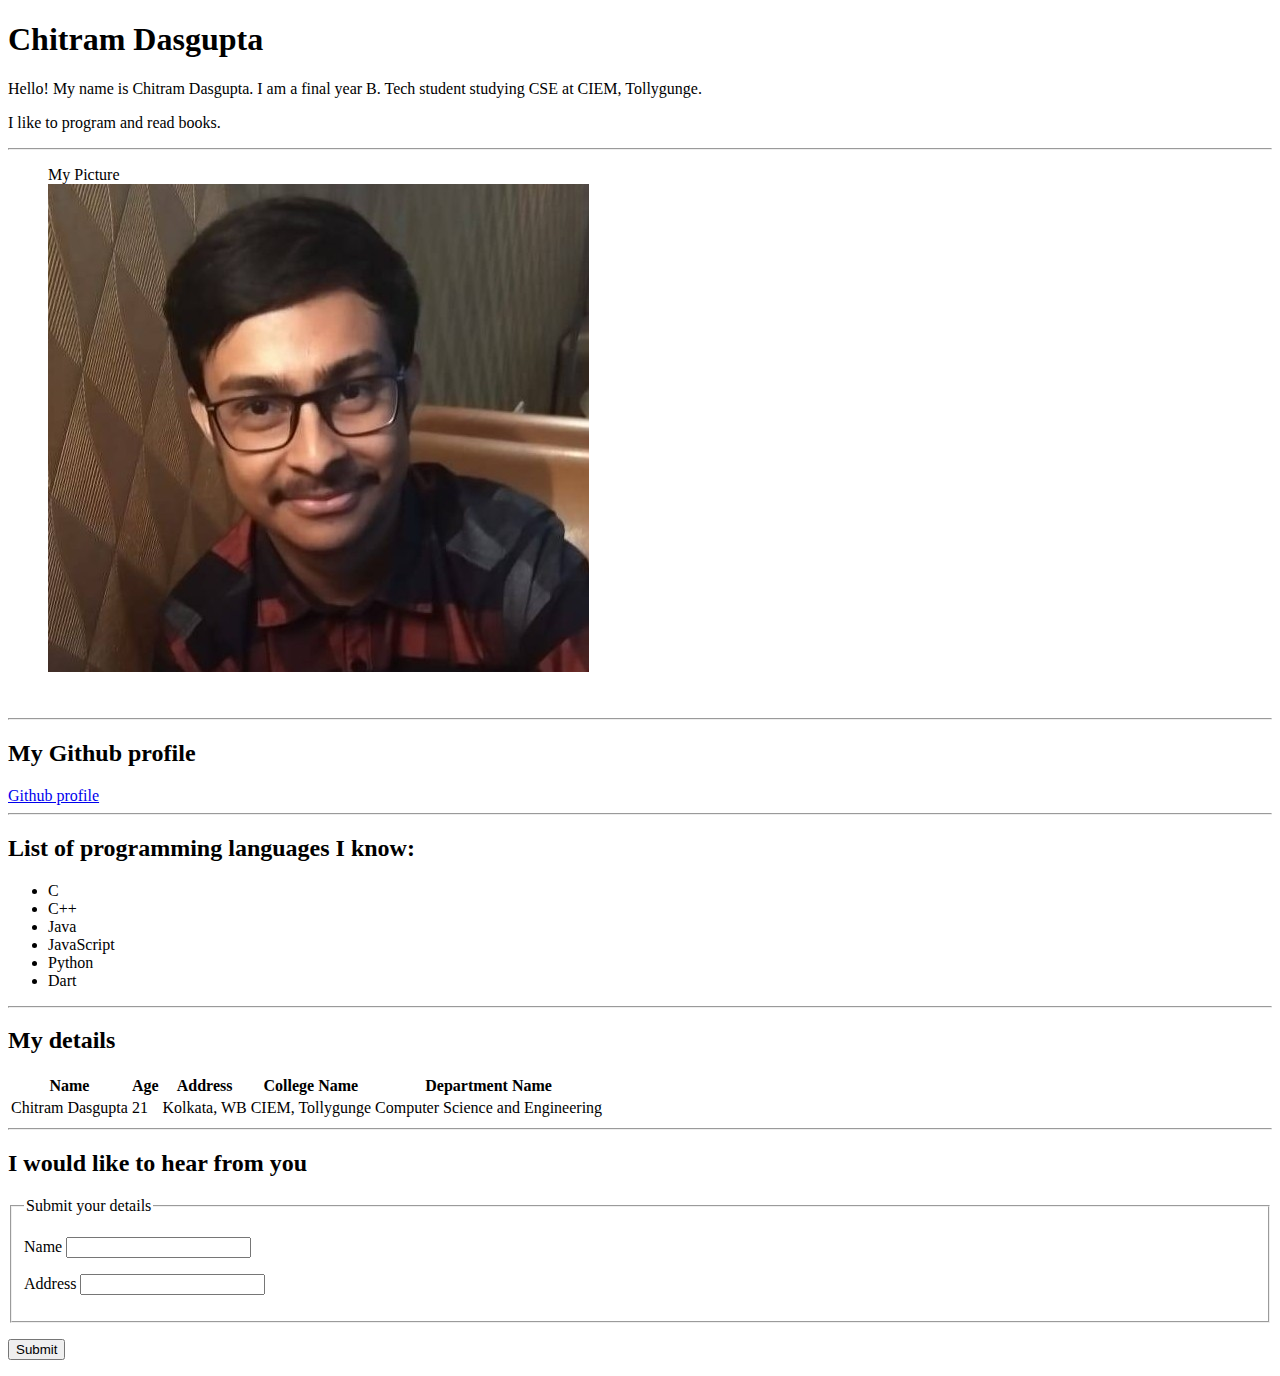
<file: 1.HTML_Project/index.html>
<!DOCTYPE html>
<html lang="en">
  <head>
    <meta charset="UTF-8">
    <meta http-equiv="X-UA-Compatible" content="IE=edge">
    <meta name="viewport" content="width=device-width, initial-scale=1.0">
    <title>Chitram Dasgupta</title>
  </head>
  <body>
    <header>
      <h1>Chitram Dasgupta</h1>
      <p>
        Hello! My name is Chitram Dasgupta. I am a final year B. Tech student
        studying CSE at CIEM, Tollygunge.
      </p>
      <p>I like to program and read books.</p>
    </header>

    <hr>

    <main>
      <figure>
        <figcaption>My Picture</figcaption>
        <img
          src="images/picture.jpg" alt="My Picture" title="My Picture" 
          width="541" height="488">
      </figure>

      <br>
      <hr>

      <section>
        <h2>My Github profile</h2>
        <a href="https://github.com/chitramdasgupta" target="_blank">Github profile</a>
      </section>

      <hr>

      <article>
        <h2>List of programming languages I know:</h2>
        <ul>
          <li>C</li>
          <li>C++</li>
          <li>Java</li>
          <li>JavaScript</li>
          <li>Python</li>
          <li>Dart</li>
        </ul>
      </article>

      <hr>

      <article>
        <h2>My details</h2>
        <table>
          <thead>
            <tr>
              <th scope="row">Name</th>
              <th scope="row">Age</th>
              <th scope="row">Address</th>
              <th scope="row">College Name</th>
              <th scope="row">Department Name</th>
            </tr>
          </thead>
          <tbody>
            <tr>
              <td>Chitram Dasgupta</td>
              <td>21</td>
              <td>Kolkata, WB</td>
              <td>CIEM, Tollygunge</td>
              <td>Computer Science and Engineering</td>
            </tr>
          </tbody>
        </table>
      </article>

      <hr>

      <article>
        <h2>I would like to hear from you</h2>
        <form action="submission.html" method="post">
          <fieldset>
            <legend>Submit your details</legend>
            <p>
              <label for="name">Name</label>
              <input type="text" name="name" id="name">
            </p>
            <p>
              <label for="address">Address</label>
              <input type="text" name="address" id="address">
            </p>
          </fieldset>
          <p>
            <button type="submit">Submit</button>
          </p>
        </form>
      </article>
    </main>
  </body>
</html>
</file>
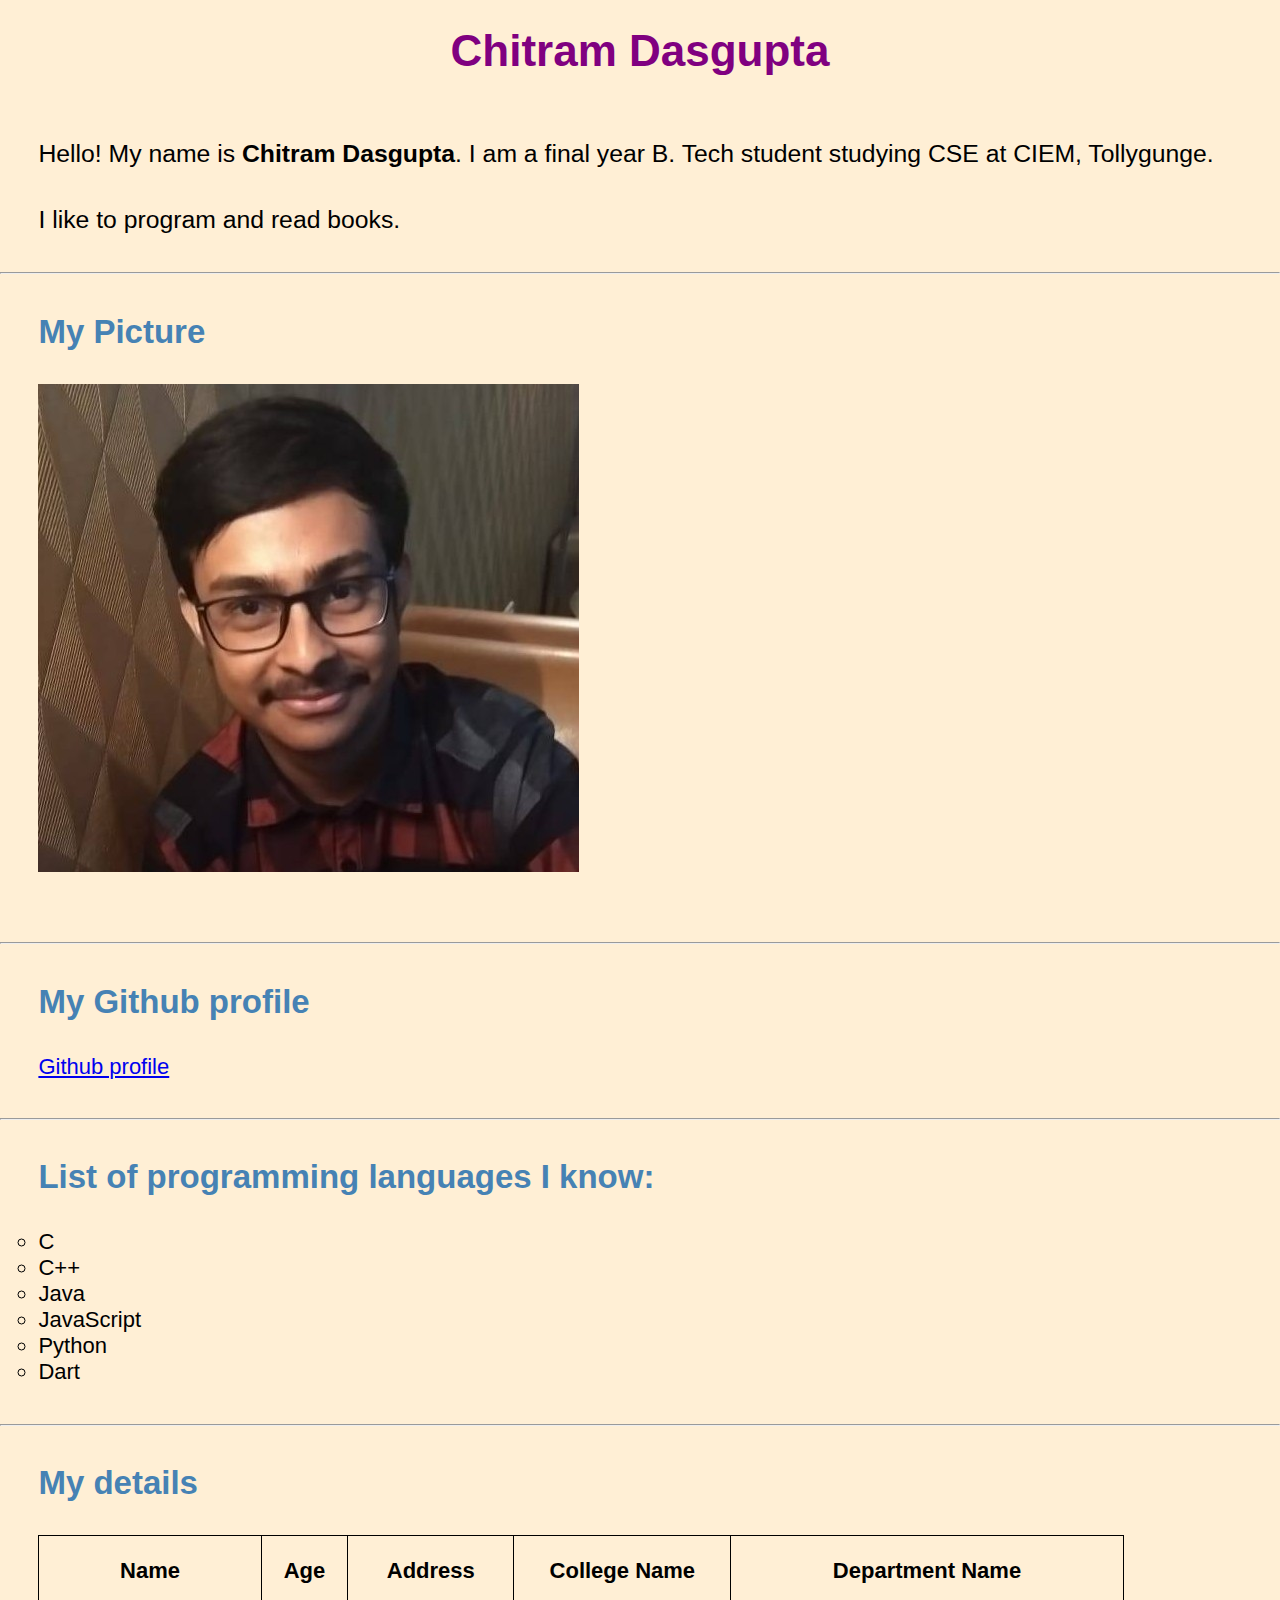
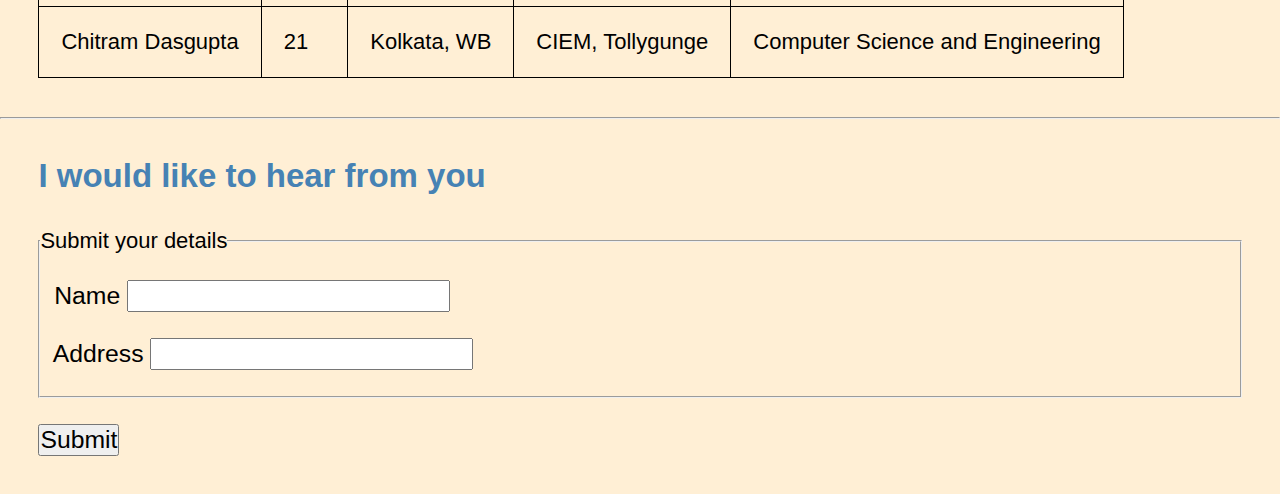
<file: 2.CSS_Project/index.html>
<!DOCTYPE html>
<html lang="en">

<head>
  <meta charset="UTF-8">
  <meta http-equiv="X-UA-Compatible" content="IE=edge">
  <meta name="viewport" content="width=device-width, initial-scale=1.0">
  <link rel="stylesheet" href="style.css">
  <title>Chitram Dasgupta</title>
</head>

<body>
  <header>
    <h1>Chitram Dasgupta</h1>
    <p>
      Hello! My name is <strong>Chitram Dasgupta</strong>. I am a final year B. Tech student
      studying CSE at CIEM, Tollygunge.
    </p>
    <p>I like to program and read books.</p>
  </header>

  <hr>

  <main>
    <figure class="block">
      <h2>My Picture</h2>
      <img src="images/picture.jpg" alt="My Picture" title="My Picture" width="541" height="488">
    </figure>

    <br>
    <hr>

    <section class="block">
      <h2>My Github profile</h2>
      <a href="https://github.com/chitramdasgupta" target="_blank">Github profile</a>
    </section>

    <hr>

    <article class="block">
      <h2>List of programming languages I know:</h2>
      <ul>
        <li>C</li>
        <li>C++</li>
        <li>Java</li>
        <li>JavaScript</li>
        <li>Python</li>
        <li>Dart</li>
      </ul>
    </article>

    <hr>

    <article class="block table-container">
      <h2>My details</h2>
      <table>
        <thead>
          <tr>
            <th scope="row">Name</th>
            <th scope="row">Age</th>
            <th scope="row">Address</th>
            <th scope="row">College Name</th>
            <th scope="row">Department Name</th>
          </tr>
        </thead>
        <tbody>
          <tr>
            <td>Chitram Dasgupta</td>
            <td>21</td>
            <td>Kolkata, WB</td>
            <td>CIEM, Tollygunge</td>
            <td>Computer Science and Engineering</td>
          </tr>
        </tbody>
      </table>
    </article>

    <hr>

    <article class="block">
      <h2>I would like to hear from you</h2>
      <form action="#" method="post">
        <fieldset>
          <legend>Submit your details</legend>
          <br>
          <p>
            <label for="name">&nbsp; Name</label>
            <input type="text" name="name" id="name">
          </p>
          <br>
          <p>
            <label for="address">&nbsp; Address</label>
            <input type="text" name="address" id="address">
          </p>
          <br>
        </fieldset>
        <br>
        <p>
          <button type="submit">Submit</button>
        </p>
      </form>
    </article>
  </main>
</body>

</html>
</file>
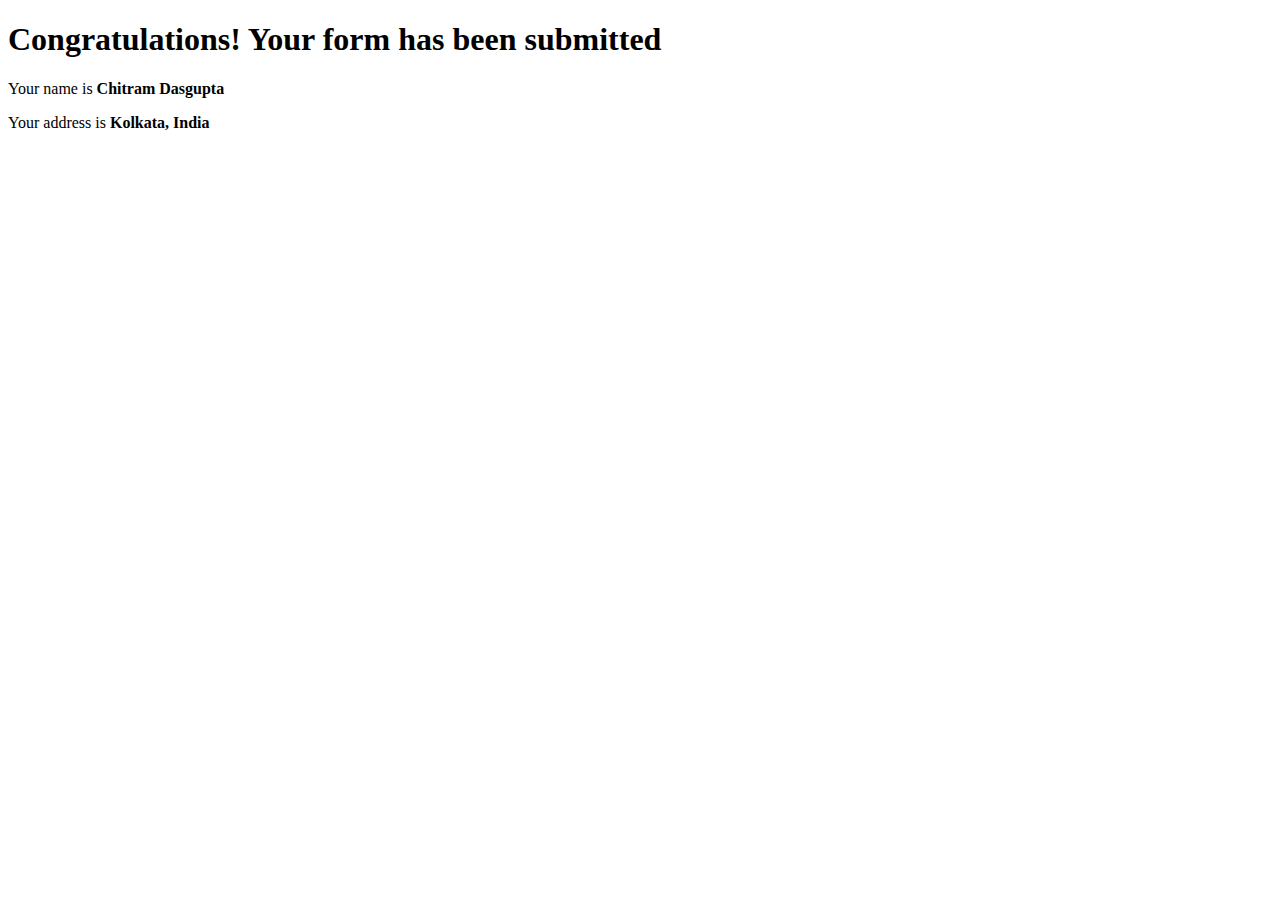
<file: 1.HTML_Project/submission.html>
<!DOCTYPE html>
<html lang="en">
<head>
    <meta charset="UTF-8">
    <meta http-equiv="X-UA-Compatible" content="IE=edge">
    <meta name="viewport" content="width=device-width, initial-scale=1.0">
    <title>Submission</title>
</head>
<body>
    <main>
        <h1>Congratulations! Your form has been submitted</h1>
        <p>Your name is <strong>Chitram Dasgupta</strong></p>
        <p>Your address is <strong>Kolkata, India</strong></p>
    </main>
</body>
</html>
</file>
<file: 2.CSS_Project/style.css>
* {
  margin: 0;
  padding: 0;
}

body {
  min-height: 100%;
  background: papayawhip;
  font-size: 1.375rem;
  font-family: "Segoe UI", Tahoma, Geneva, Verdana, sans-serif;
}

h2 {
  color: steelblue;
}

h1 {
  margin-top: 2%;
  margin-bottom: 5%;
  text-align: center;
  color: #333;
  color: purple;
}

header p {
  margin: 3% 3%;
  font-size: 1.125em;
}

.block {
  margin: 3% 3%;
  /*white-space: nowrap;*/
}

.block h2 {
  margin-bottom: 1em;
}

.block p {
  font-size: 1.125em;
}

.block ul {
  list-style-type: circle;
}

form,
input,
button {
  font: inherit;
}

.table-container {
  overflow-x: auto;
}

table,
th,
td {
  border: 1px solid;
  border-collapse: collapse;
  padding: 1em;
}

img {
  max-width: 100%;
  height: auto;
}
</file>
